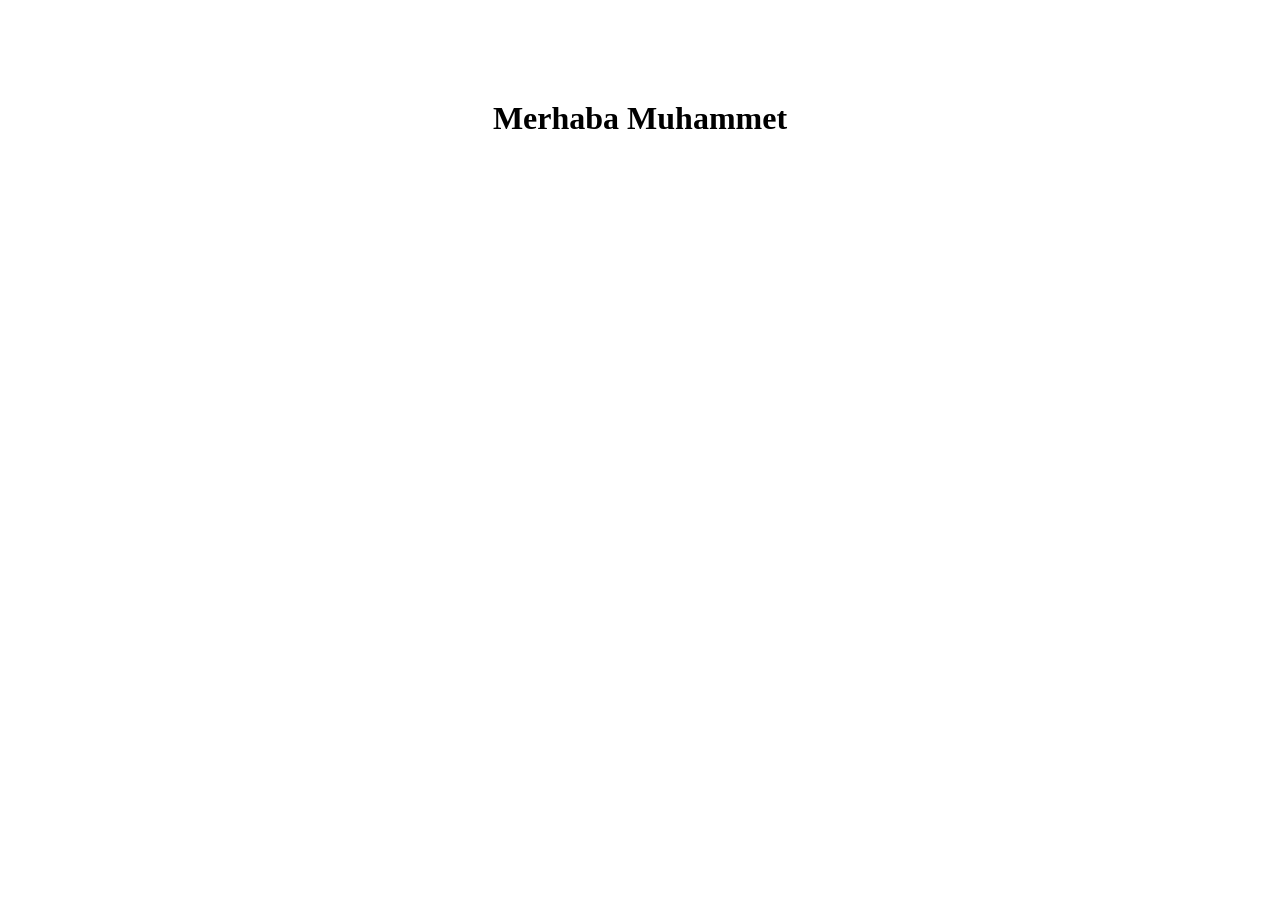
<file: merhaba.html>
<!DOCTYPE html>
<html lang="tr">
<head>
    <meta charset="UTF-8">
    <title>Hoşgeldiniz</title>
</head>
<body style="text-align:center; margin-top: 100px;">
    <h1>Merhaba Muhammet</h1>
</body>
</html>
</file>
